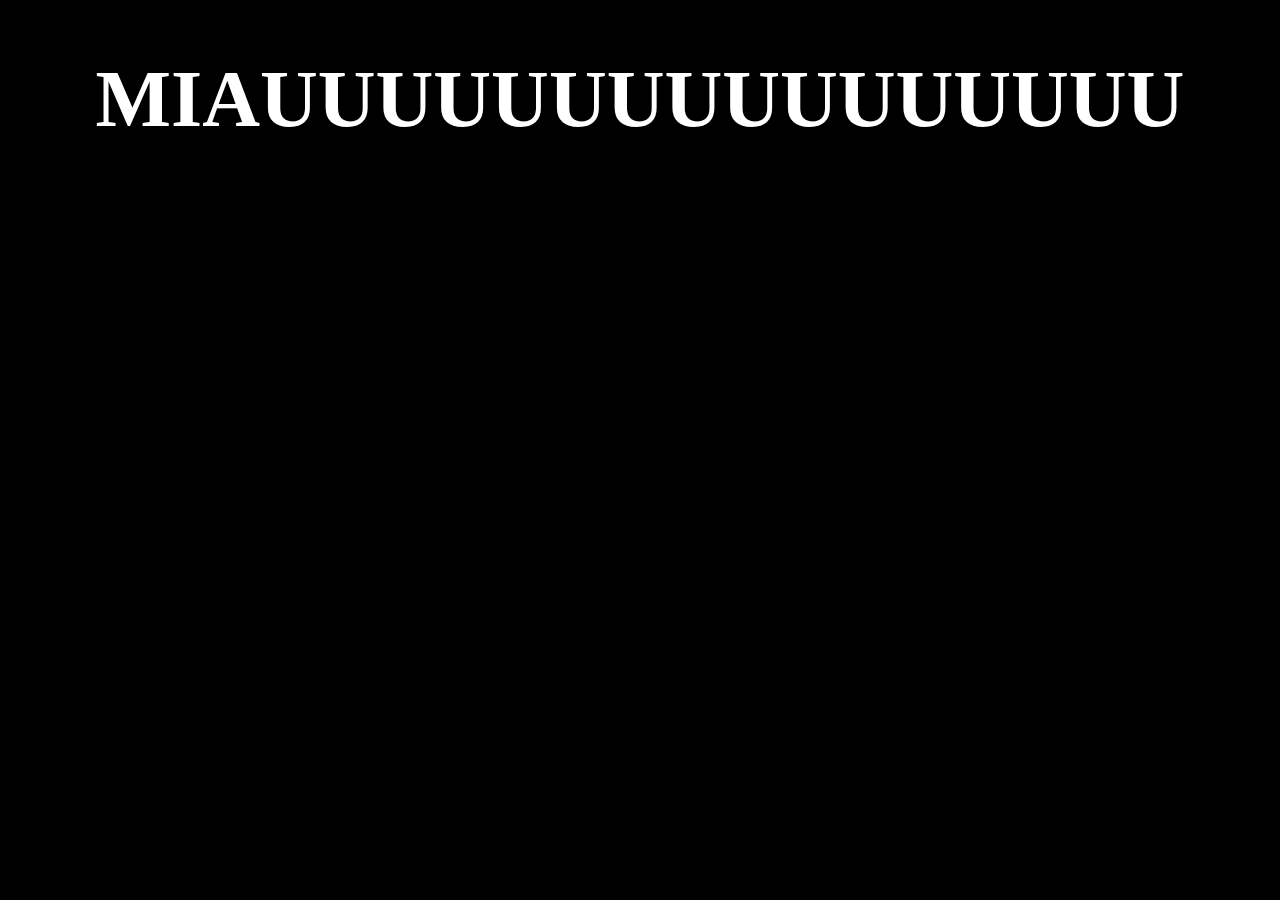
<file: sec.html>
<!DOCTYPE html>
<html lang="en">
<head>
    <meta charset="UTF-8">
    <meta http-equiv="X-UA-Compatible" content="IE=edge">
    <meta name="viewport" content="width=device-width, initial-scale=1.0">
    <title>Clicker</title>
</head>
<body style="margin: 0 auto; background-color: black; text-align: center;">
    <h1 style="color: white; font-size: 80px">MIAUUUUUUUUUUUUUUUU</h1>
</body>
</html>
</file>
